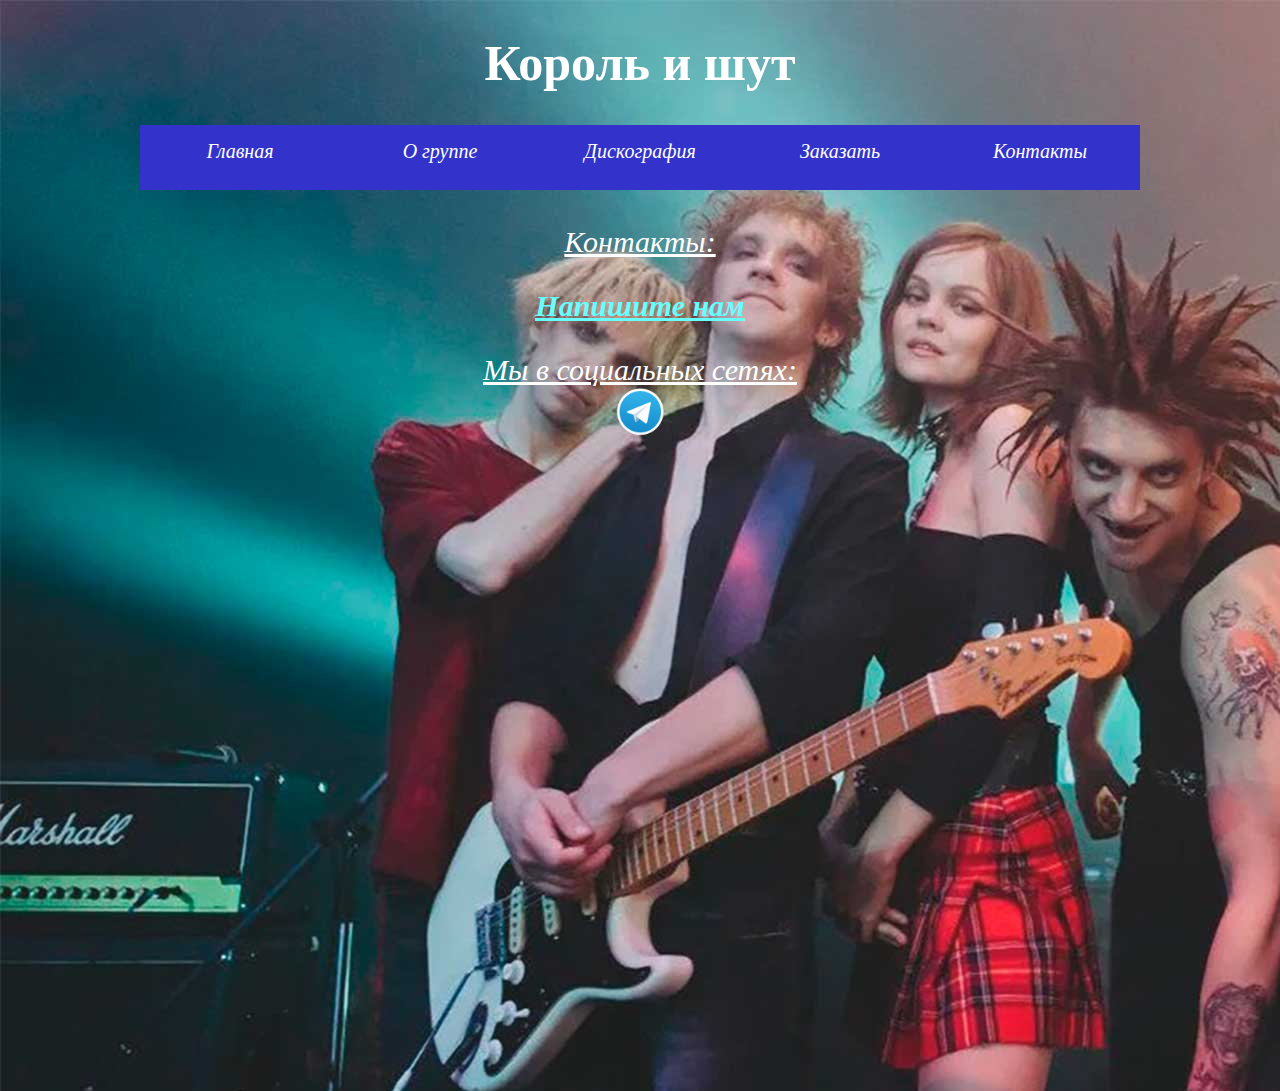
<file: link.html>
<!DOCTYPE html PUBLIC "-//W3C//DTD XHTML 1.0 Transitional//EN" "http://www.w3.org/TR/xhtml1/DTD/xhtml1-transitional.dtd">
<html xmlns="http://www.w3.org/1999/xhtml">
<head>
<meta http-equiv="content-type" content="text/html; charset=utf8" /> 
<title>Король и шут</title>
<link href="style.css" rel="stylesheet"/>
</head>

<body>
<h1>Король и шут</h1>
<div id="main_menu" >
<a href="index.html" class="link">Главная</a>
<a href="about.html" class="link">О группе</a>
<a href="disko.html" class="link">Дискография</a>
<a href="zakaz.html" class="link">Заказать</a>
<a href="link.html" class="link">Контакты</a>

</div>

 <div id="main" >
 
 <p class="title">Контакты:</p>

<h2><a href="mailto:vgregl@rambler.ru?&subject=Beatles&body=Привет" class="link_a">Напишите нам </a></h2>

 <p class="title"> Мы в социальных сетях: <a href=https://t.me/ZvezdichevOfficialbot></br><IMG  src="telegram.png" alt="telegram.png" width=50> </a> <p>


<iframe src="https://yandex.ru/map-widget/v1/?um=constructor%3A6ad46016ce5cec63ea4aa72b1802d481b45569c3d4089bb3625599231ddbde31&amp;source=constructor" width="1000" height="600" frameborder="0"></iframe>

</div>



</body>
</html>
</file>
<file: style.css>
html {
background:url(main_all.jpg)   no-repeat;

}
h1{ text-align:center; color:#FFFFFF; font: "Courier New", Courier,;
font-size:50px;}
#main_menu{

height:50px;
width:1000px;
   margin-left: auto;
    margin-right: auto;
	background-color:#00CC66;
	justify-content: center;
	
}
#main{


width:1000px;
   margin-left: auto;
    margin-right: auto;
	margin-top:50px;
	justify-content: center;
	 font-size:24px; color:#FFFFFF; font-style:italic;

}


a.link{ width:200px;
height:50px;
display:block;
float:left;
   margin-left: auto;
    margin-right: auto;
	background-color: #3333CC;
	color:#FFFFFF;
	font-size:20px;
	font-style:italic;
	text-decoration:none;
	border-right: #FFFFFF;
	
}
a{ text-align:center; padding-top:15px;border-right: #FFFFFF;}
a.link:hover{
color:#FF0000; background: #003399; text-decoration:underline}
.title{ text-align:center; color:#FFFFFF; font:Geneva, Arial, Helvetica, sans-serif;
font-size: 30px;
text-decoration:underline;
font-style:inherit;}
h2{ color:#FFFF00; text-decoration:underline;font-size: 30px; font-style:italic; text-align:center;}
.link_a{color: #66FFFF; font-weight:bold;}
a.link_a:hover{  color: #000099; font-size:35px; text-decoration:none; background:#0099FF}
</file>
